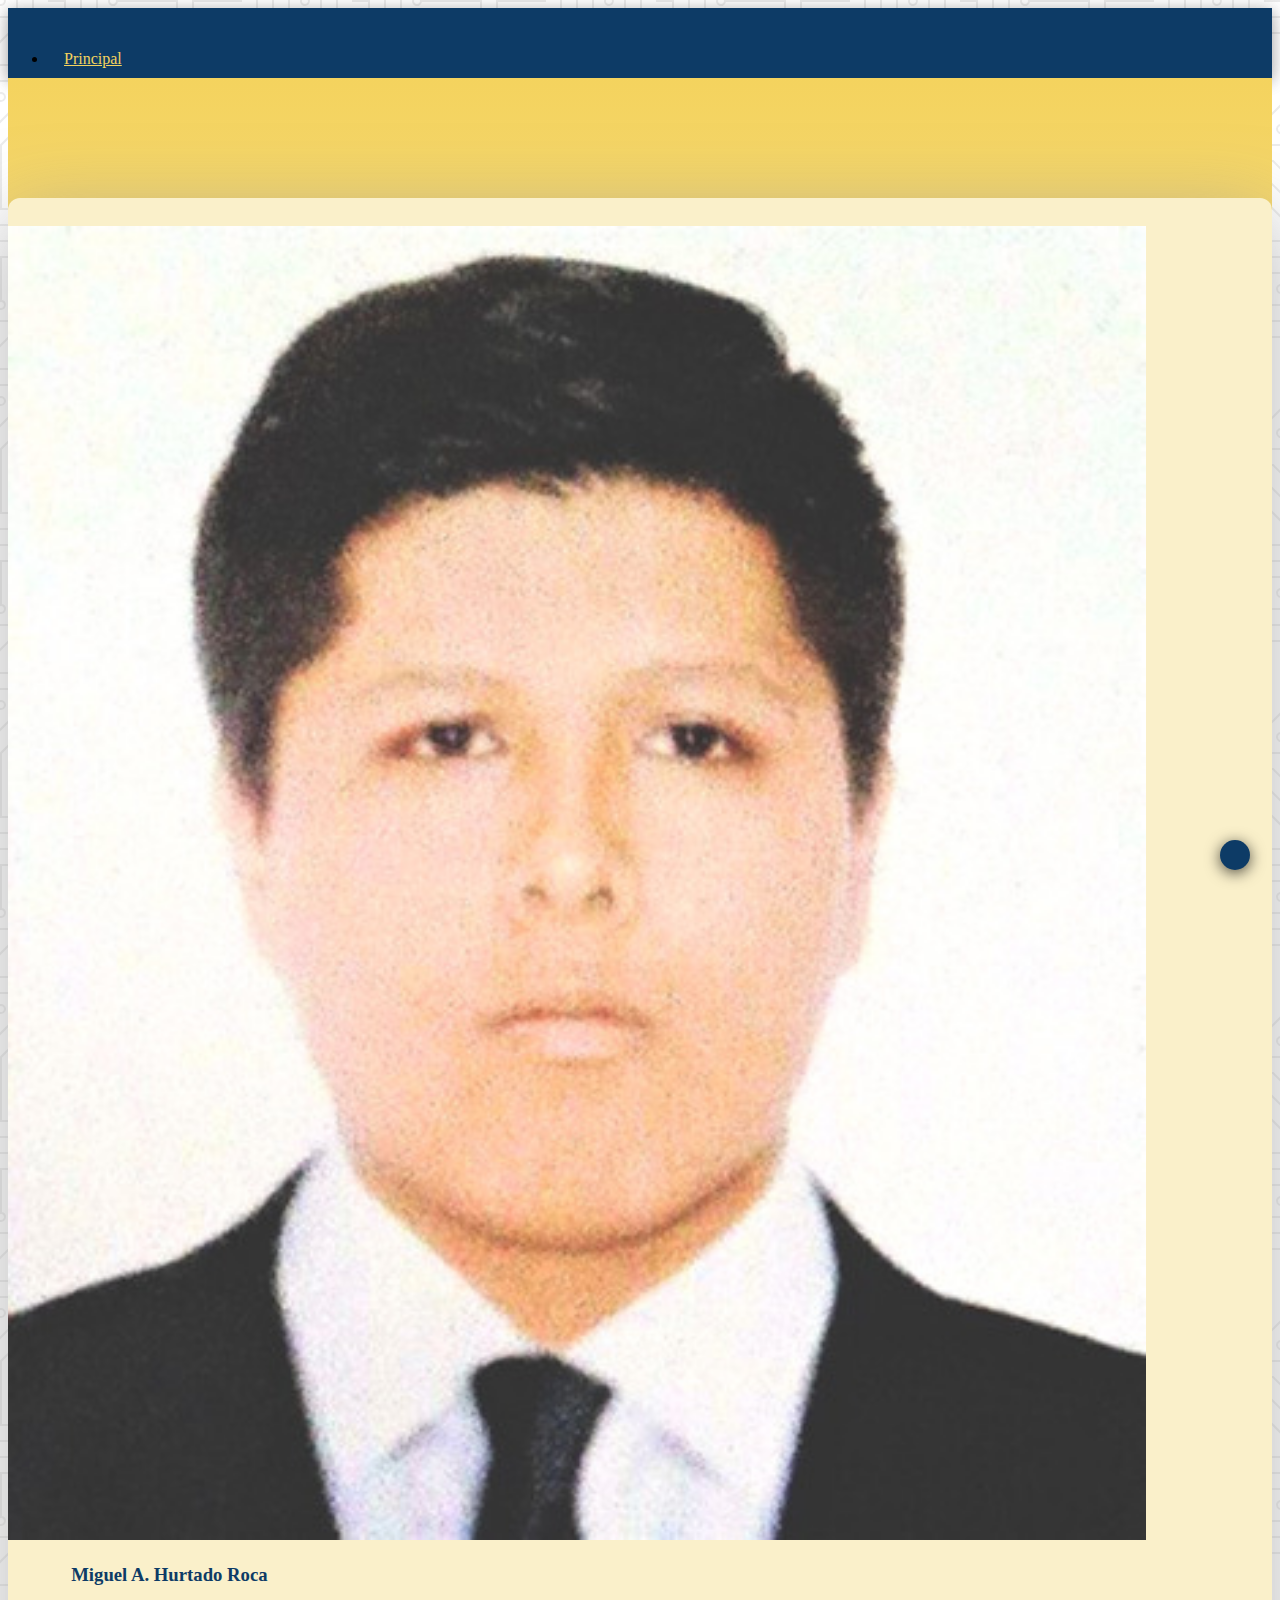
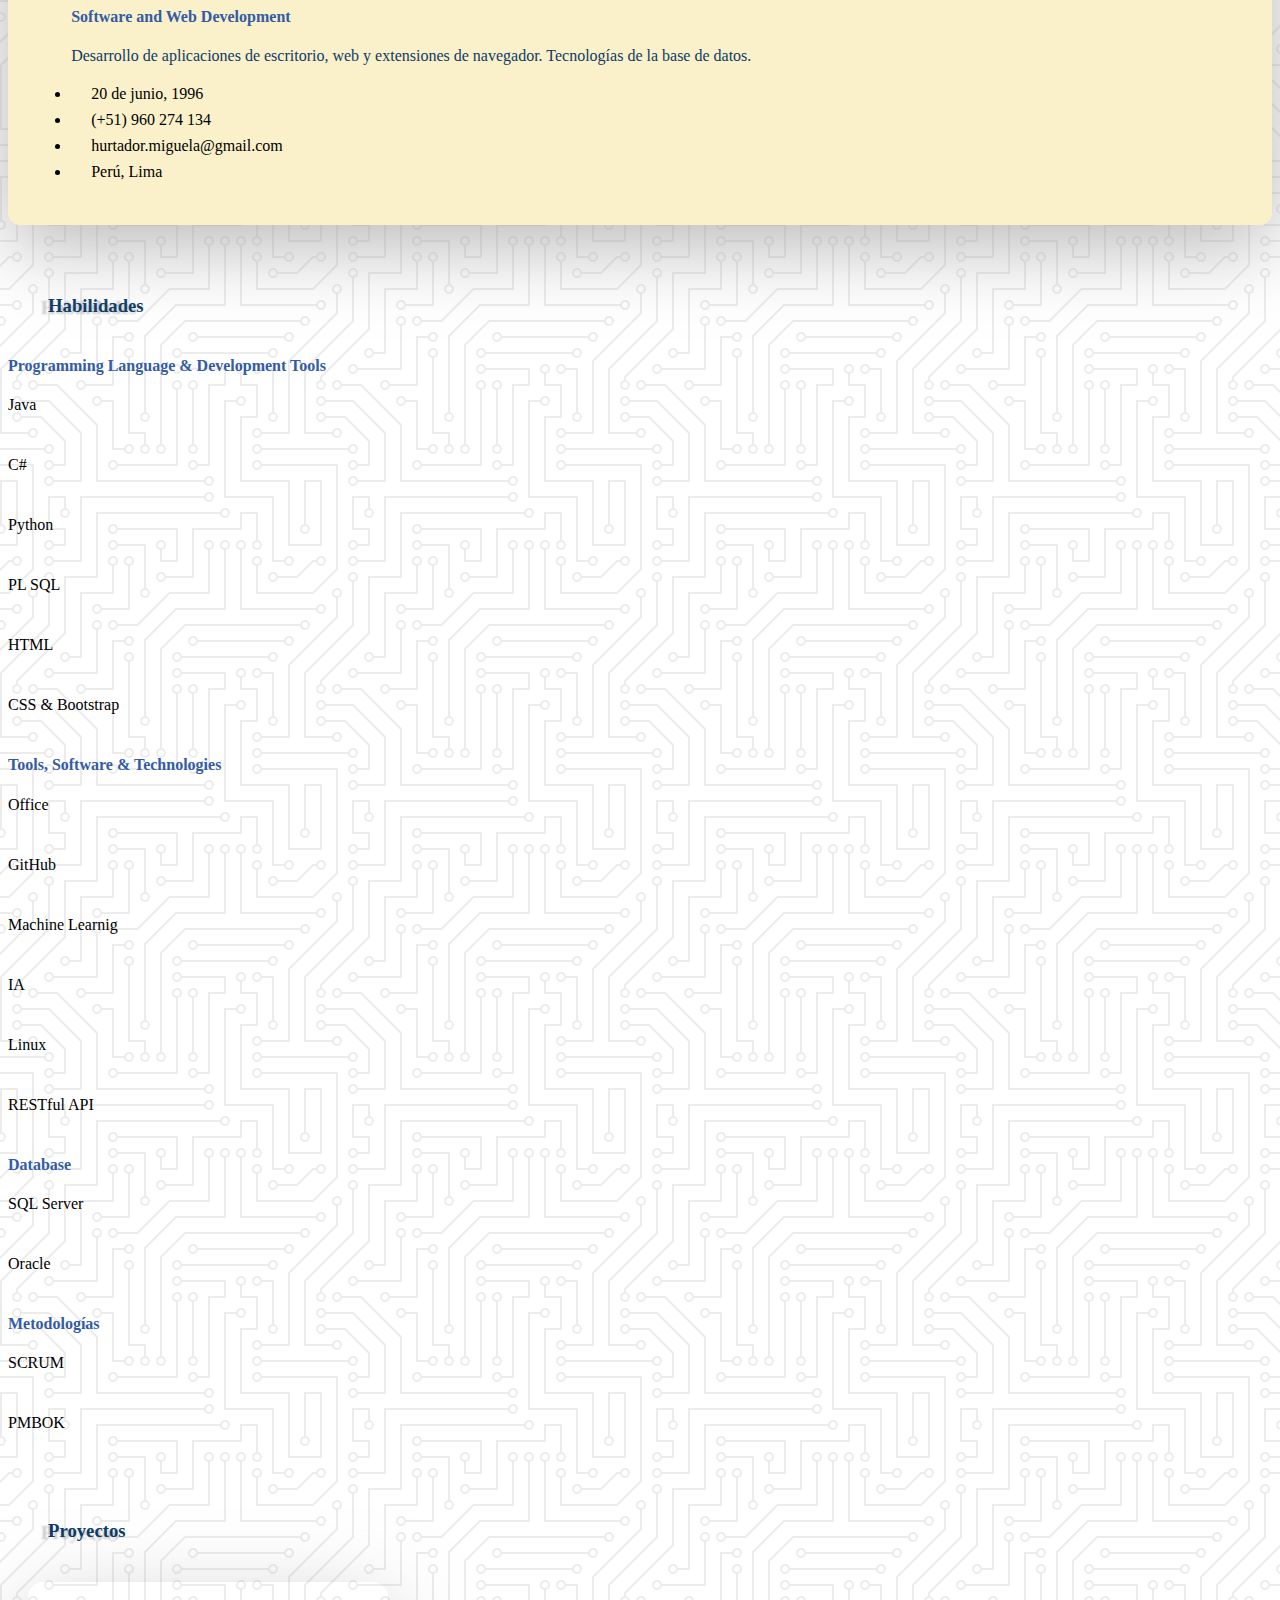
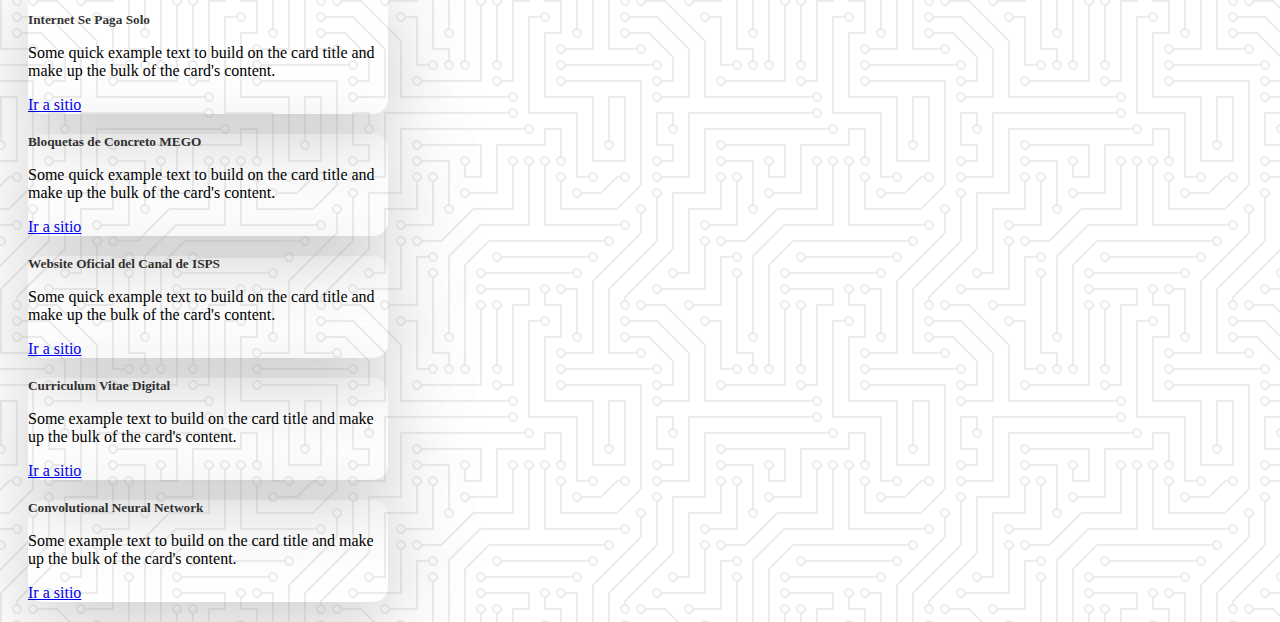
<file: index.html>
<!DOCTYPE html>
<html lang="en">
<head>
    <!--Required Meta Tags-->
    <meta charset="UTF-8">
    <meta name="viewport" content="width=device-width, initial-scale=1.0, shrink-to-fit=no">
    <title>CV Digital</title>
    <!--Bootstrap CSS-->
    <link rel="stylesheet" href="https://cdn.jsdelivr.net/npm/bootstrap@4.6.0/dist/css/bootstrap.min.css" integrity="sha384-B0vP5xmATw1+K9KRQjQERJvTumQW0nPEzvF6L/Z6nronJ3oUOFUFpCjEUQouq2+l" crossorigin="anonymous">
    <link rel="stylesheet" href="https://pro.fontawesome.com/releases/v5.10.0/css/all.css" integrity="sha384-AYmEC3Yw5cVb3ZcuHtOA93w35dYTsvhLPVnYs9eStHfGJvOvKxVfELGroGkvsg+p" crossorigin="anonymous"/>
    <link rel="stylesheet" href="css/custom.css">
    <link rel="stylesheet" href="css/responsive.css">
    <!-- Script NavBar Dropdown -->
    <script src="js/script.js" defer></script>
    
</head>
<body class="global-content">
    <!-- Header -->
    <header class="header-area fixed-top">
        <div class="main-menu">
            <nav class="navbar">
                <div class="container  d-flex flex-wrap justify-content-around">
                    <span class="logotype">
                        <i class="fas fa-bookmark fa-2x"></i>
                    </span>
                    <ul class="nav ml-auto mr-auto mr-md-0">
                        <li class="nav-item active"><a href="#main-info" class="nav-link">Principal</a></li>
                        <li class="nav-item"><a href="#skills-content" class="nav-link">Habilidades</a></li>
                        <li class="nav-item"><a href="#education" class="nav-link">Education</a></li>
                        <li class="nav-item"><a href="#portfolio-content" class="nav-link">Proyectos</a></li>
                        <!--<li class="nav-item submenu dropdown">
                            <a href="#" class="nav-link dropdown-toggle" data-toggle="dropdown" role="button" aria-haspopup="true" aria-expanded="false">Proyectos</a>
                            <ul class="dropdown-menu">
                                <li class="nav-item"><a href="#portfolio-content" class="nav-link">Destacados</a></li>
                                <li class="nav-item"><a href="https://github.com/migu3l4ngel" target="_blank" class="nav-link">GitHub</a></li>
                            </ul>
                        </li>-->
                    </ul>
                    <span class="btn-menu">
                        <i class="fas fa-bookmark fa-2x"></i>
                    </span>
                    <span class="btn-exit">
                        <i class="fas fa-times fa-2x"></i>
                    </span>
                    <!-- <|span class="download">
                        <a href="CV.pdf" class="fas fa-file-download fa-2x" download="CV" title="download_cv"></a>
                    </|span> -->
                </div>
            </nav>
        </div>
    </header>
    <!-- ./Header -->
    
    <!--Main info -->
    <section class="main-info bg-grad" id="main-info">
        <div class="container">
            <div class="row">
                <div class="col-12 col-md-5 col-xl-6 img-col d-flex align-items-center">
                    <div class="img-container d-flex justify-content-center">
                        <img src="img/foto.jpg" alt="">
                    </div>
                </div>
                <div class="col-12 col-md-7 col-xl-6 txt-col">
                    <div class="text-container">
                        <h3 class="sect-title text-uppercase">Miguel A. Hurtado Roca</h3>
                        <h4 class="text-appercase">Software and Web Development</h4>
                        <p>Desarrollo de aplicaciones de escritorio, web y extensiones de navegador. Tecnologías de la base de datos.</p>
                        <ul class="list-unstyled basic-info">
                            <li><i class="fas fa-calendar-alt"></i> 20 de junio, 1996</li>
                            <li><i class="fas fa-phone"></i> (+51) 960 274 134 </li>
                            <li><i class="fas fa-at"></i> hurtador.miguela@gmail.com </li>
                            <li><i class="fas fa-map-marker-alt"></i> Perú, Lima </li>
                        </ul class="list-inline social-nw">
                        <ul class="list-inline-item"><a href="https://www.linkedin.com/in/ma-hurtado-roca/" target="_blank"><i class="fab fa-linkedin fa-3x"></i></a></ul>
                        <ul class="list-inline-item"><a href="https://twitter.com/mAngel_393" target="_blank"><i class="fab fa-twitter fa-3x"></i></a></ul>
                        <ul class="list-inline-item"><a href="https://github.com/migu3l4ngel" target="_blank"><i class="fab fa-github fa-3x"></i></a></ul>
                    </div>
                </div>
            </div>
        </div>
        <div class="floating-box">
            <a href="CV.pdf" class="fas fa-file-download fa-2x" download="CV" title="download_cv"></a>
        </div>
    </section>
    <!-- ./Main info -->

    <!--Skills -->   
    <section class="sect-skills" id="skills-content">
        <div class="container">
            <div class="head-content d-flex align-items-baseline">
                <h3 class="sect-title">Habilidades</h3>
            </div>
            <div class="row">
                <div class="skills-col col-12 col-md-6">
                    <h4 class="sect-subtitle">Programming Language & Development Tools</h4>
                    <div class="skill-item">
                        <p class="text">Java</p>
                        <div class="progress">
                            <div class="progress-bar progress-bar-striped progress-bar-animated" title="50%" role="progressbar" aria-valuenow="50" aria-valuemin="0" aria-valuemax="100" style="width: 50%"></div>
                        </div>                          
                    </div>
                    <div class="skill-item">
                        <p class="text">C#</p>
                        <div class="progress">
                            <div class="progress-bar progress-bar-striped progress-bar-animated" title="25%" role="progressbar" aria-valuenow="25" aria-valuemin="0" aria-valuemax="100" style="width: 25%"></div>
                        </div>
                    </div>
                    <div class="skill-item">
                        <p class="text">Python</p>
                        <div class="progress">
                            <div class="progress-bar progress-bar-striped progress-bar-animated" title="45%" role="progressbar" aria-valuenow="45" aria-valuemin="0" aria-valuemax="100" style="width: 45%"></div>
                        </div>
                    </div>
                    <div class="skill-item">
                        <p class="text">PL SQL</p>
                        <div class="progress">
                            <div class="progress-bar progress-bar-striped progress-bar-animated" title="50%" role="progressbar" aria-valuenow="50" aria-valuemin="0" aria-valuemax="100" style="width: 50%"></div>
                        </div>
                    </div>
                    <div class="skill-item">
                        <p class="text">HTML</p>
                        <div class="progress">
                            <div class="progress-bar progress-bar-striped progress-bar-animated" title="70%" role="progressbar" aria-valuenow="70" aria-valuemin="0" aria-valuemax="100" style="width: 70%"></div>
                        </div>
                    </div>
                    <div class="skill-item">
                        <p class="text">CSS & Bootstrap</p>
                        <div class="progress">
                            <div class="progress-bar progress-bar-striped progress-bar-animated" title="50%" role="progressbar" aria-valuenow="50" aria-valuemin="0" aria-valuemax="100" style="width: 50%"></div>
                        </div>
                    </div>
                </div>
                <div class="skills-col col-12 col-md-6">
                    <h4 class="sect-subtitle">Tools, Software & Technologies</h4>
                    <div class="skill-item">
                        <p class="text">Office</p>
                        <div class="progress">
                            <div class="progress-bar progress-bar-striped progress-bar-animated" title="90%" role="progressbar" aria-valuenow="90" aria-valuemin="0" aria-valuemax="100" style="width: 90%"></div>
                        </div>
                    </div>
                    <div class="skill-item">
                        <p class="text">GitHub</p>
                        <div class="progress">
                            <div class="progress-bar progress-bar-striped progress-bar-animated" title="60%" role="progressbar" aria-valuenow="60" aria-valuemin="0" aria-valuemax="100" style="width: 60%"></div>
                        </div>
                    </div>
                    <div class="skill-item">
                        <p class="text">Machine Learnig</p>
                        <div class="progress">
                            <div class="progress-bar progress-bar-striped progress-bar-animated" title="40%" role="progressbar" aria-valuenow="40" aria-valuemin="0" aria-valuemax="100" style="width: 40%"></div>
                        </div>
                    </div>
                    <div class="skill-item">
                        <p class="text">IA</p>
                        <div class="progress">
                            <div class="progress-bar progress-bar-striped progress-bar-animated" title="30%" role="progressbar" aria-valuenow="30" aria-valuemin="0" aria-valuemax="100" style="width: 30%"></div>
                        </div>
                    </div>
                    <div class="skill-item">
                        <p class="text">Linux</p>
                        <div class="progress">
                            <div class="progress-bar progress-bar-striped progress-bar-animated" title="40%" role="progressbar" aria-valuenow="40" aria-valuemin="0" aria-valuemax="100" style="width: 40%"></div>
                        </div>
                    </div>
                    <div class="skill-item">
                        <p class="text">RESTful API</p>
                        <div class="progress">
                            <div class="progress-bar progress-bar-striped progress-bar-animated" title="30%" role="progressbar" aria-valuenow="30" aria-valuemin="0" aria-valuemax="100" style="width: 30%"></div>
                        </div>
                    </div>
                </div>
                <div class="skill-col col-12 col-md-6">
                    <h4 class="sect-subtitle">Database</h4>
                    <div class="skill-item">
                        <p class="text">SQL Server</p>
                        <div class="progress">
                            <div class="progress-bar progress-bar-striped progress-bar-animated" title="40%" role="progressbar" aria-valuenow="40" aria-valuemin="0" aria-valuemax="100" style="width: 40%"></div>
                        </div>
                    </div>
                    <div class="skill-item">
                        <p class="text">Oracle</p>
                        <div class="progress">
                            <div class="progress-bar progress-bar-striped progress-bar-animated" title="60%" role="progressbar" aria-valuenow="60" aria-valuemin="0" aria-valuemax="100" style="width: 60%"></div>
                        </div>
                    </div>
                </div>
                <div class="skill-col col-12 col-md-6">
                    <h4 class="sect-subtitle">Metodologías</h4>
                    <div class="skill-item">
                        <p class="text">SCRUM</p>
                        <div class="progress">
                            <div class="progress-bar progress-bar-striped progress-bar-animated" title="80%" role="progressbar" aria-valuenow="80" aria-valuemin="0" aria-valuemax="100" style="width: 80%"></div>
                        </div>
                    </div>
                    <div class="skill-item">
                        <p class="text">PMBOK</p>
                        <div class="progress">
                            <div class="progress-bar progress-bar-striped progress-bar-animated" title="80%" role="progressbar" aria-valuenow="80" aria-valuemin="0" aria-valuemax="100" style="width: 80%"></div>
                        </div>
                    </div>
                </div>
            </div>
        </div>
    </section>
    <!-- ./Skills -->

    <!-- Portfolio -->
    <section class="sect-porfolio" id="portfolio-content">
        <div class="container">
            <div class="head-content d-flex align-items-baseline">
                <h3 class="sect-title">Proyectos</h3>
            </div>
        </div>
        <div class="container-fluid">
            <div class="card-container d-flex flex-wrap justify-content-around align-items-center">
                <div class="card">
                    <div class="card-body">
                        <div class="border-bottom"><i class="fas fa-blog fa-2x"></i></div>
                        <h5 class="card-title">Internet Se Paga Solo</h5>
                        <p class="card-text">Some quick example text to build on the card title and make up the bulk of the card's content.
                        </p>
                        <a href="https://github.com/migu3l4ngel/prueba" target="_blank" class="btn btn-primary">Ir a sitio</a>
                    </div>
                </div>
                <div class="card">
                    <div class="card-body">
                        <div class="border-bottom"><i class="far fa-window-alt fa-2x"></i></div>
                        <h5 class="card-title">Bloquetas de Concreto MEGO</h5>
                        <p class="card-text">Some quick example text to build on the card title and make up the bulk of the card's content.
                        </p>
                        <a href="https://github.com/migu3l4ngel/bloquetasmego" target="_blank" class="btn btn-primary">Ir a sitio</a>
                    </div>
                </div>
                <div class="card">
                    <div class="card-body">
                        <div class="border-bottom"><i class="far fa-window-alt fa-2x"></i></div>
                        <h5 class="card-title">Website Oficial del Canal de ISPS</h5>
                        <p class="card-text">Some quick example text to build on the card title and make up the bulk of the card's content.
                        </p>
                        <a href="https://github.com/migu3l4ngel/ISPS-Project" target="_blank" class="btn btn-primary">Ir a sitio</a>
                    </div>
                </div>
                <div class="card">
                    <div class="card-body">
                        <div class="border-bottom"><i class="far fa-file-user fa-2x"></i></div>
                        <h5 class="card-title">Curriculum Vitae Digital</h5>
                        <p class="card-text">Some example text to build on the card title and make up the bulk of the card's content.
                        </p>
                        <a href="https://github.com/migu3l4ngel/CV_MAHR" target="_blank" class="btn btn-primary">Ir a sitio</a>
                    </div>
                </div>
                <div class="card">
                    <div class="card-body">
                        <div class="border-bottom"><i class="fab fa-python fa-2x"></i></div>
                        <h5 class="card-title">Convolutional Neural Network</h5>
                        <p class="card-text">Some example text to build on the card title and make up the bulk of the card's content.
                        </p>
                        <a href="https://github.com/migu3l4ngel/project_cnn_luckyIA" target="_blank" class="btn btn-primary">Ir a sitio</a>
                    </div>
                </div>
            </div>
        </div>
    </section>
    <!-- ./Portfolio -->

    <!-- JS only -->
    <script src="https://code.jquery.com/jquery-3.5.1.slim.min.js" integrity="sha384-DfXdz2htPH0lsSSs5nCTpuj/zy4C+OGpamoFVy38MVBnE+IbbVYUew+OrCXaRkfj" crossorigin="anonymous"></script>
    <script src="https://cdn.jsdelivr.net/npm/popper.js@1.16.1/dist/umd/popper.min.js" integrity="sha384-9/reFTGAW83EW2RDu2S0VKaIzap3H66lZH81PoYlFhbGU+6BZp6G7niu735Sk7lN" crossorigin="anonymous"></script>
    <script src="https://cdn.jsdelivr.net/npm/bootstrap@4.6.0/dist/js/bootstrap.min.js" integrity="sha384-+YQ4JLhjyBLPDQt//I+STsc9iw4uQqACwlvpslubQzn4u2UU2UFM80nGisd026JF" crossorigin="anonymous"></script>
    <script src= "https://ajax.googleapis.com/ajax/libs/jquery/1.9.1/jquery.min.js"></script>
    <script src="js/index.js"></script>
</body>
</html>
</file>
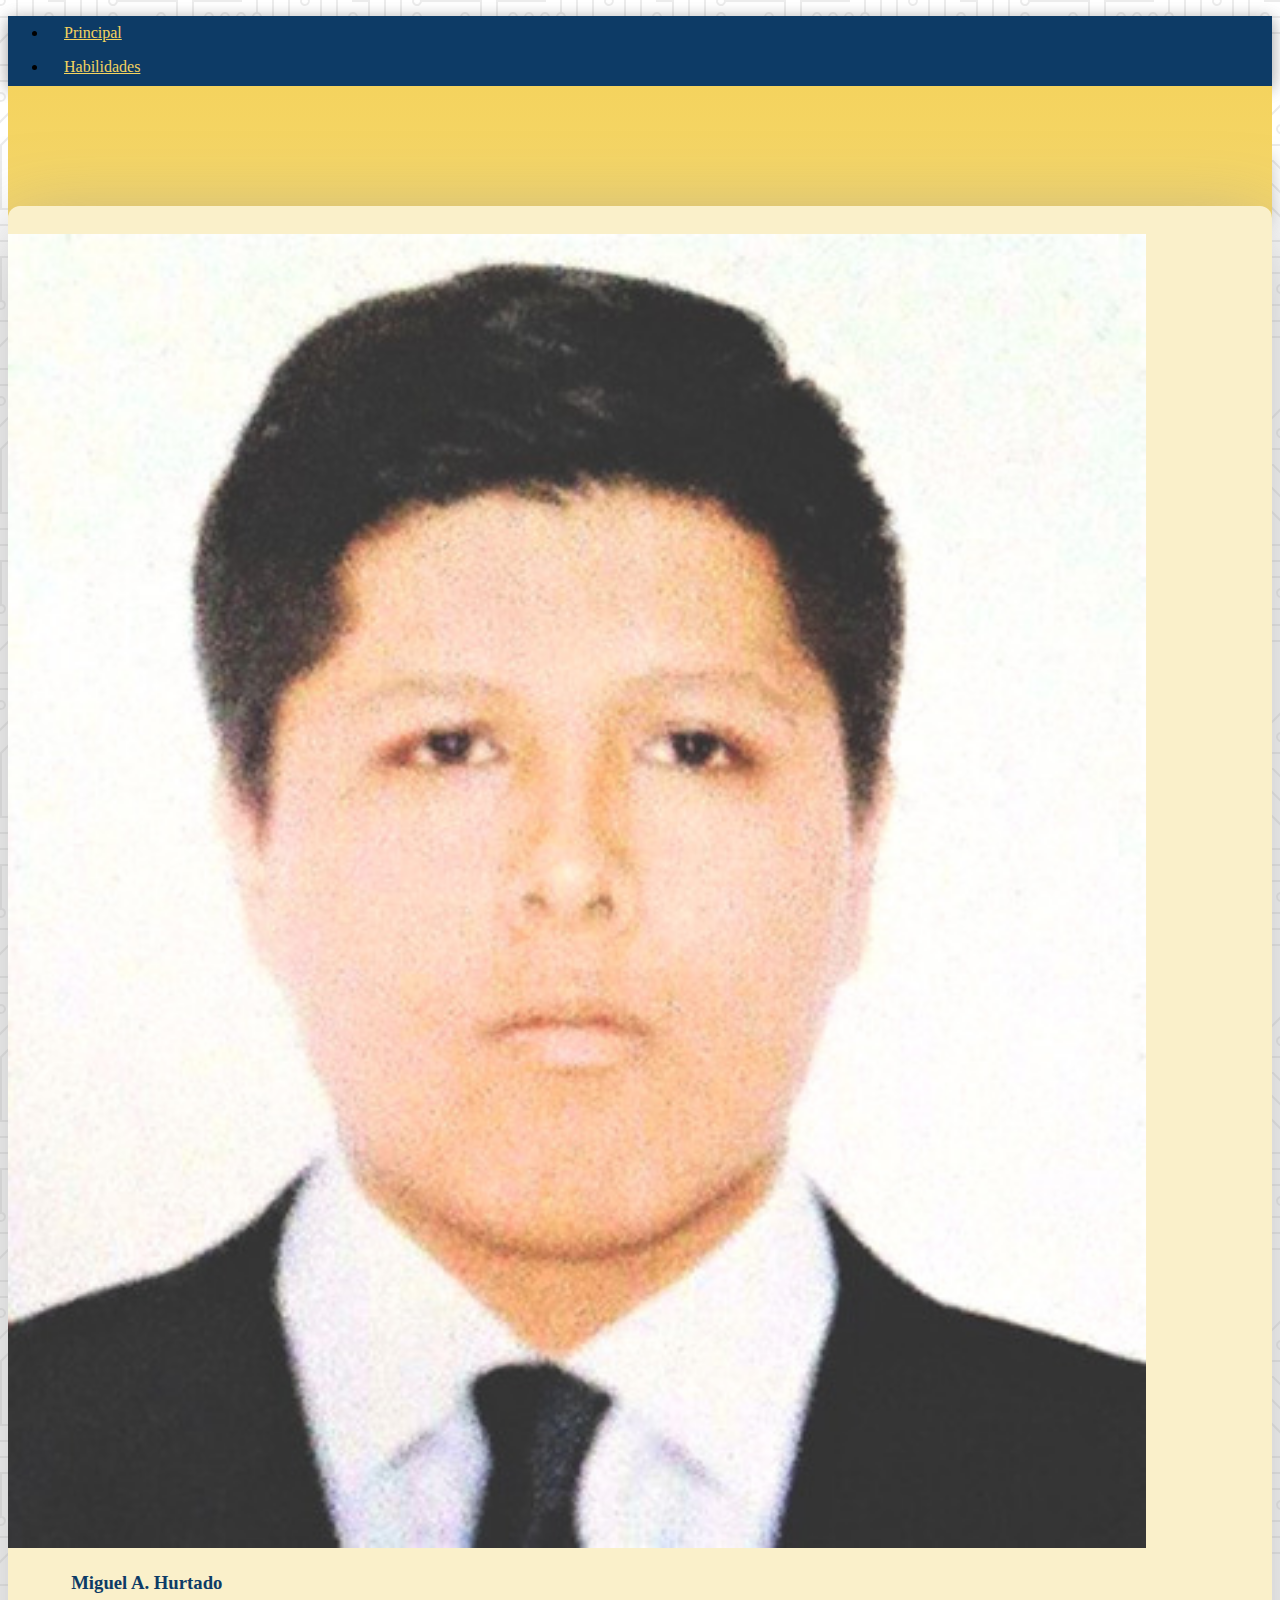
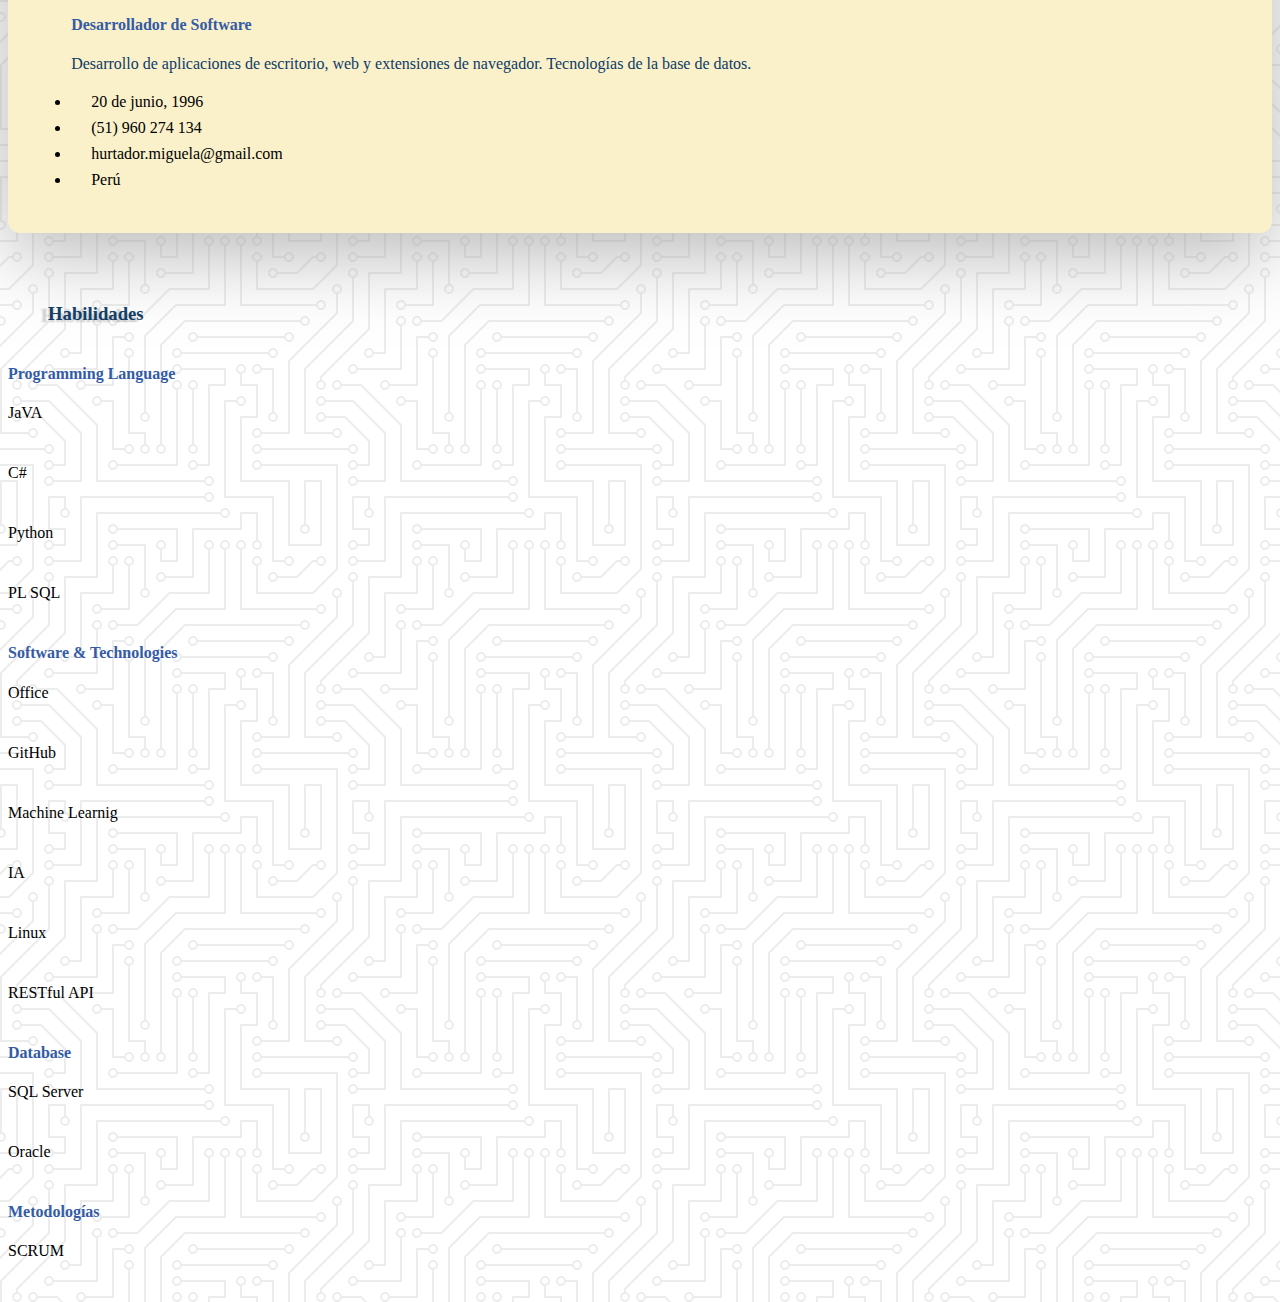
<file: index.html.html>
<!DOCTYPE html>
<html lang="en">
<head>
    <!--Required Meta Tags-->
    <meta charset="UTF-8">
    <meta name="viewport" content="width=device-width, initial-scale=1.0, shrink-to-fit=no">
    <title>Document</title>
    <!--Bootstrap CSS-->
    <link rel="stylesheet" href="https://cdn.jsdelivr.net/npm/bootstrap@4.6.0/dist/css/bootstrap.min.css" integrity="sha384-B0vP5xmATw1+K9KRQjQERJvTumQW0nPEzvF6L/Z6nronJ3oUOFUFpCjEUQouq2+l" crossorigin="anonymous">
    <link rel="stylesheet" href="https://pro.fontawesome.com/releases/v5.10.0/css/all.css" integrity="sha384-AYmEC3Yw5cVb3ZcuHtOA93w35dYTsvhLPVnYs9eStHfGJvOvKxVfELGroGkvsg+p" crossorigin="anonymous"/>
    <link rel="stylesheet" href="css/custom.css">
    <link rel="stylesheet" href="css/responsive.css">
</head>
<body>
    <!-- Header -->
    <header class="header-area fixed-top">
        <div class="main-menu">
            <nav class="navbar">
                <div class="container">
                    <ul class="nav ml-auto mr-auto mr-md-0">
                        <li class="nav-item active"><a href="#main-info" class="nav-link">Principal</a></li>
                        <li class="nav-item"><a href="#skills" class="nav-link">Habilidades</a></li>
                        <li class="nav-item"><a href="#education" class="nav-link">Education</a></li>
                        <li class="nav-item submenu dropdown">
                            <a href="#" class="nav-link dropdown-toggle" data-toggle="dropdown" role="button" aria-haspopup="true" aria-expanded="false">Proyectos</a>
                            <ul class="dropdown-menu">
                                <li class="nav-item"><a href="#portafolio" class="nav-link">Portafolio</a></li>
                                <li class="nav-item"><a href="https://github.com/migu3l4ngel" target="_blank" class="nav-link">GitHub</a></li>
                            </ul>
                        </li>
                    </ul>
                </div>
            </nav>
        </div>
    </header>
    <!-- ./Header -->
    
    <!--Main info -->
    <section class="main-info bg-grad" id="main-info">
        <div class="container">
            <div class="row">
                <div class="col-12 col-md-5 col-xl-6 img-col d-flex align-items-center">
                    <div class="img-container d-flex justify-content-center">
                        <img src="img/foto.jpg" alt="">
                    </div>
                </div>
                <div class="col-12 col-md-7 col-xl-6 txt-col">
                    <div class="text-container">
                        <h3 class="sect-title text-uppercase">Miguel A. Hurtado</h3>
                        <h4 class="text-appercase">Desarrollador de Software</h4>
                        <p>Desarrollo de aplicaciones de escritorio, web y extensiones de navegador. Tecnologías de la base de datos.</p>
                        <ul class="list-unstyled basic-info">
                            <li><i class="fas fa-calendar-alt"></i> 20 de junio, 1996</li>
                            <li><i class="fas fa-phone"></i> (51) 960 274 134 </li>
                            <li><i class="fas fa-at"></i> hurtador.miguela@gmail.com </li>
                            <li><i class="fas fa-map-marker-alt"></i> Perú </li>
                        </ul class="list-inline social-nw">
                        <ul class="list-inline-item"><a href="https://www.linkedin.com/in/ma-hurtado-roca/" target="_blank"><i class="fab fa-linkedin"></i></a></ul>
                        <ul class="list-inline-item"><a href="https://twitter.com/mAngel_393" target="_blank"><i class="fab fa-twitter-square"></i></a></ul>
                    </div>
                </div>
            </div>
        </div>
    </section>
    <!-- ./Main info -->
    <!--Skills -->   
    <section class="sect-skills" id="skills">
        <div class="container">
            <div class="head-content d-flex align-items-baseline">
                <h3 class="sect-title">Habilidades</h3>
            </div>
            <div class="row" id="skills-content">
                <div class="skills-col col-12 col-md-6">
                    <h4 class="sect-subtitle">Programming Language</h4>
                    <div class="skill-item">
                        <p class="text">JaVA</p>
                        <div class="progress">
                            <div class="progress-bar progress-bar-striped progress-bar-animated" title="50%" role="progressbar" aria-valuenow="50" aria-valuemin="0" aria-valuemax="100" style="width: 50%"></div>
                        </div>                          
                    </div>
                    <div class="skill-item">
                        <p class="text">C#</p>
                        <div class="progress">
                            <div class="progress-bar progress-bar-striped progress-bar-animated" title="25%" role="progressbar" aria-valuenow="25" aria-valuemin="0" aria-valuemax="100" style="width: 25%"></div>
                        </div>
                    </div>
                    <div class="skill-item">
                        <p class="text">Python</p>
                        <div class="progress">
                            <div class="progress-bar progress-bar-striped progress-bar-animated" title="45%" role="progressbar" aria-valuenow="45" aria-valuemin="0" aria-valuemax="100" style="width: 45%"></div>
                        </div>
                    </div>
                    <div class="skill-item">
                        <p class="text">PL SQL</p>
                        <div class="progress">
                            <div class="progress-bar progress-bar-striped progress-bar-animated" title="40%" role="progressbar" aria-valuenow="40" aria-valuemin="0" aria-valuemax="100" style="width: 40%"></div>
                        </div>
                    </div>
                </div>
                <div class="skills-col col-12 col-md-6">
                    <h4 class="sect-subtitle">Software & Technologies</h4>
                    <div class="skill-item">
                        <p class="text">Office</p>
                        <div class="progress">
                            <div class="progress-bar progress-bar-striped progress-bar-animated" title="40%" role="progressbar" aria-valuenow="40" aria-valuemin="0" aria-valuemax="100" style="width: 40%"></div>
                        </div>
                    </div>
                    <div class="skill-item">
                        <p class="text">GitHub</p>
                        <div class="progress">
                            <div class="progress-bar progress-bar-striped progress-bar-animated" title="40%" role="progressbar" aria-valuenow="40" aria-valuemin="0" aria-valuemax="100" style="width: 40%"></div>
                        </div>
                    </div>
                    <div class="skill-item">
                        <p class="text">Machine Learnig</p>
                        <div class="progress">
                            <div class="progress-bar progress-bar-striped progress-bar-animated" title="40%" role="progressbar" aria-valuenow="40" aria-valuemin="0" aria-valuemax="100" style="width: 40%"></div>
                        </div>
                    </div>
                    <div class="skill-item">
                        <p class="text">IA</p>
                        <div class="progress">
                            <div class="progress-bar progress-bar-striped progress-bar-animated" title="40%" role="progressbar" aria-valuenow="40" aria-valuemin="0" aria-valuemax="100" style="width: 40%"></div>
                        </div>
                    </div>
                    <div class="skill-item">
                        <p class="text">Linux</p>
                        <div class="progress">
                            <div class="progress-bar progress-bar-striped progress-bar-animated" title="40%" role="progressbar" aria-valuenow="40" aria-valuemin="0" aria-valuemax="100" style="width: 40%"></div>
                        </div>
                    </div>
                    <div class="skill-item">
                        <p class="text">RESTful API</p>
                        <div class="progress">
                            <div class="progress-bar progress-bar-striped progress-bar-animated" title="40%" role="progressbar" aria-valuenow="40" aria-valuemin="0" aria-valuemax="100" style="width: 40%"></div>
                        </div>
                    </div>
                </div>
                <div class="skill-col col-12 col-md-6">
                    <h4 class="sect-subtitle">Database</h4>
                    <div class="skill-item">
                        <p class="text">SQL Server</p>
                        <div class="progress">
                            <div class="progress-bar progress-bar-striped progress-bar-animated" title="40%" role="progressbar" aria-valuenow="40" aria-valuemin="0" aria-valuemax="100" style="width: 40%"></div>
                        </div>
                    </div>
                    <div class="skill-item">
                        <p class="text">Oracle</p>
                        <div class="progress">
                            <div class="progress-bar progress-bar-striped progress-bar-animated" title="40%" role="progressbar" aria-valuenow="40" aria-valuemin="0" aria-valuemax="100" style="width: 40%"></div>
                        </div>
                    </div>
                </div>
                <div class="skill-col col-12 col-md-6">
                    <h4 class="sect-subtitle">Metodologías</h4>
                    <div class="skill-item">
                        <p class="text">SCRUM</p>
                        <div class="progress">
                            <div class="progress-bar progress-bar-striped progress-bar-animated" title="40%" role="progressbar" aria-valuenow="40" aria-valuemin="0" aria-valuemax="100" style="width: 40%"></div>
                        </div>
                    </div>
                </div>
            </div>
        </div>
    </section>
    <!-- ./Skills -->
    <!-- JS only -->
    <script src="https://code.jquery.com/jquery-3.5.1.slim.min.js" integrity="sha384-DfXdz2htPH0lsSSs5nCTpuj/zy4C+OGpamoFVy38MVBnE+IbbVYUew+OrCXaRkfj" crossorigin="anonymous"></script>
    <script src="https://cdn.jsdelivr.net/npm/popper.js@1.16.1/dist/umd/popper.min.js" integrity="sha384-9/reFTGAW83EW2RDu2S0VKaIzap3H66lZH81PoYlFhbGU+6BZp6G7niu735Sk7lN" crossorigin="anonymous"></script>
    <script src="https://cdn.jsdelivr.net/npm/bootstrap@4.6.0/dist/js/bootstrap.min.js" integrity="sha384-+YQ4JLhjyBLPDQt//I+STsc9iw4uQqACwlvpslubQzn4u2UU2UFM80nGisd026JF" crossorigin="anonymous"></script>
</body>
</html>
</file>
<file: css/custom.css>
/*
*******************************************
***                COLORS               ***
*******************************************
*/
:root {
--indigo-dye:#0D3B66;
--lemon-maringue: #FAF0CA;
--naramari-crayola: #F4D35E;
--sandy-brown: #EE964B;
--orange-soda: #F95738;
}
html { 
    scroll-behavior: smooth;
}
body {
    background-color: #ffffff;
    background-image: url("data:image/svg+xml,%3Csvg xmlns='http://www.w3.org/2000/svg' viewBox='0 0 304 304' width='304' height='304'%3E%3Cpath fill='%23c4c4c4' fill-opacity='0.33' d='M44.1 224a5 5 0 1 1 0 2H0v-2h44.1zm160 48a5 5 0 1 1 0 2H82v-2h122.1zm57.8-46a5 5 0 1 1 0-2H304v2h-42.1zm0 16a5 5 0 1 1 0-2H304v2h-42.1zm6.2-114a5 5 0 1 1 0 2h-86.2a5 5 0 1 1 0-2h86.2zm-256-48a5 5 0 1 1 0 2H0v-2h12.1zm185.8 34a5 5 0 1 1 0-2h86.2a5 5 0 1 1 0 2h-86.2zM258 12.1a5 5 0 1 1-2 0V0h2v12.1zm-64 208a5 5 0 1 1-2 0v-54.2a5 5 0 1 1 2 0v54.2zm48-198.2V80h62v2h-64V21.9a5 5 0 1 1 2 0zm16 16V64h46v2h-48V37.9a5 5 0 1 1 2 0zm-128 96V208h16v12.1a5 5 0 1 1-2 0V210h-16v-76.1a5 5 0 1 1 2 0zm-5.9-21.9a5 5 0 1 1 0 2H114v48H85.9a5 5 0 1 1 0-2H112v-48h12.1zm-6.2 130a5 5 0 1 1 0-2H176v-74.1a5 5 0 1 1 2 0V242h-60.1zm-16-64a5 5 0 1 1 0-2H114v48h10.1a5 5 0 1 1 0 2H112v-48h-10.1zM66 284.1a5 5 0 1 1-2 0V274H50v30h-2v-32h18v12.1zM236.1 176a5 5 0 1 1 0 2H226v94h48v32h-2v-30h-48v-98h12.1zm25.8-30a5 5 0 1 1 0-2H274v44.1a5 5 0 1 1-2 0V146h-10.1zm-64 96a5 5 0 1 1 0-2H208v-80h16v-14h-42.1a5 5 0 1 1 0-2H226v18h-16v80h-12.1zm86.2-210a5 5 0 1 1 0 2H272V0h2v32h10.1zM98 101.9V146H53.9a5 5 0 1 1 0-2H96v-42.1a5 5 0 1 1 2 0zM53.9 34a5 5 0 1 1 0-2H80V0h2v34H53.9zm60.1 3.9V66H82v64H69.9a5 5 0 1 1 0-2H80V64h32V37.9a5 5 0 1 1 2 0zM101.9 82a5 5 0 1 1 0-2H128V37.9a5 5 0 1 1 2 0V82h-28.1zm16-64a5 5 0 1 1 0-2H146v44.1a5 5 0 1 1-2 0V18h-26.1zm102.2 270a5 5 0 1 1 0 2H98v14h-2v-16h124.1zM242 149.9V160h16v34h-16v62h48v48h-2v-46h-48v-66h16v-30h-16v-12.1a5 5 0 1 1 2 0zM53.9 18a5 5 0 1 1 0-2H64V2H48V0h18v18H53.9zm112 32a5 5 0 1 1 0-2H192V0h50v2h-48v48h-28.1zm-48-48a5 5 0 0 1-9.8-2h2.07a3 3 0 1 0 5.66 0H178v34h-18V21.9a5 5 0 1 1 2 0V32h14V2h-58.1zm0 96a5 5 0 1 1 0-2H137l32-32h39V21.9a5 5 0 1 1 2 0V66h-40.17l-32 32H117.9zm28.1 90.1a5 5 0 1 1-2 0v-76.51L175.59 80H224V21.9a5 5 0 1 1 2 0V82h-49.59L146 112.41v75.69zm16 32a5 5 0 1 1-2 0v-99.51L184.59 96H300.1a5 5 0 0 1 3.9-3.9v2.07a3 3 0 0 0 0 5.66v2.07a5 5 0 0 1-3.9-3.9H185.41L162 121.41v98.69zm-144-64a5 5 0 1 1-2 0v-3.51l48-48V48h32V0h2v50H66v55.41l-48 48v2.69zM50 53.9v43.51l-48 48V208h26.1a5 5 0 1 1 0 2H0v-65.41l48-48V53.9a5 5 0 1 1 2 0zm-16 16V89.41l-34 34v-2.82l32-32V69.9a5 5 0 1 1 2 0zM12.1 32a5 5 0 1 1 0 2H9.41L0 43.41V40.6L8.59 32h3.51zm265.8 18a5 5 0 1 1 0-2h18.69l7.41-7.41v2.82L297.41 50H277.9zm-16 160a5 5 0 1 1 0-2H288v-71.41l16-16v2.82l-14 14V210h-28.1zm-208 32a5 5 0 1 1 0-2H64v-22.59L40.59 194H21.9a5 5 0 1 1 0-2H41.41L66 216.59V242H53.9zm150.2 14a5 5 0 1 1 0 2H96v-56.6L56.6 162H37.9a5 5 0 1 1 0-2h19.5L98 200.6V256h106.1zm-150.2 2a5 5 0 1 1 0-2H80v-46.59L48.59 178H21.9a5 5 0 1 1 0-2H49.41L82 208.59V258H53.9zM34 39.8v1.61L9.41 66H0v-2h8.59L32 40.59V0h2v39.8zM2 300.1a5 5 0 0 1 3.9 3.9H3.83A3 3 0 0 0 0 302.17V256h18v48h-2v-46H2v42.1zM34 241v63h-2v-62H0v-2h34v1zM17 18H0v-2h16V0h2v18h-1zm273-2h14v2h-16V0h2v16zm-32 273v15h-2v-14h-14v14h-2v-16h18v1zM0 92.1A5.02 5.02 0 0 1 6 97a5 5 0 0 1-6 4.9v-2.07a3 3 0 1 0 0-5.66V92.1zM80 272h2v32h-2v-32zm37.9 32h-2.07a3 3 0 0 0-5.66 0h-2.07a5 5 0 0 1 9.8 0zM5.9 0A5.02 5.02 0 0 1 0 5.9V3.83A3 3 0 0 0 3.83 0H5.9zm294.2 0h2.07A3 3 0 0 0 304 3.83V5.9a5 5 0 0 1-3.9-5.9zm3.9 300.1v2.07a3 3 0 0 0-1.83 1.83h-2.07a5 5 0 0 1 3.9-3.9zM97 100a3 3 0 1 0 0-6 3 3 0 0 0 0 6zm0-16a3 3 0 1 0 0-6 3 3 0 0 0 0 6zm16 16a3 3 0 1 0 0-6 3 3 0 0 0 0 6zm16 16a3 3 0 1 0 0-6 3 3 0 0 0 0 6zm0 16a3 3 0 1 0 0-6 3 3 0 0 0 0 6zm-48 32a3 3 0 1 0 0-6 3 3 0 0 0 0 6zm16 16a3 3 0 1 0 0-6 3 3 0 0 0 0 6zm32 48a3 3 0 1 0 0-6 3 3 0 0 0 0 6zm-16 16a3 3 0 1 0 0-6 3 3 0 0 0 0 6zm32-16a3 3 0 1 0 0-6 3 3 0 0 0 0 6zm0-32a3 3 0 1 0 0-6 3 3 0 0 0 0 6zm16 32a3 3 0 1 0 0-6 3 3 0 0 0 0 6zm32 16a3 3 0 1 0 0-6 3 3 0 0 0 0 6zm0-16a3 3 0 1 0 0-6 3 3 0 0 0 0 6zm-16-64a3 3 0 1 0 0-6 3 3 0 0 0 0 6zm16 0a3 3 0 1 0 0-6 3 3 0 0 0 0 6zm16 96a3 3 0 1 0 0-6 3 3 0 0 0 0 6zm0 16a3 3 0 1 0 0-6 3 3 0 0 0 0 6zm16 16a3 3 0 1 0 0-6 3 3 0 0 0 0 6zm16-144a3 3 0 1 0 0-6 3 3 0 0 0 0 6zm0 32a3 3 0 1 0 0-6 3 3 0 0 0 0 6zm16-32a3 3 0 1 0 0-6 3 3 0 0 0 0 6zm16-16a3 3 0 1 0 0-6 3 3 0 0 0 0 6zm-96 0a3 3 0 1 0 0-6 3 3 0 0 0 0 6zm0 16a3 3 0 1 0 0-6 3 3 0 0 0 0 6zm16-32a3 3 0 1 0 0-6 3 3 0 0 0 0 6zm96 0a3 3 0 1 0 0-6 3 3 0 0 0 0 6zm-16-64a3 3 0 1 0 0-6 3 3 0 0 0 0 6zm16-16a3 3 0 1 0 0-6 3 3 0 0 0 0 6zm-32 0a3 3 0 1 0 0-6 3 3 0 0 0 0 6zm0-16a3 3 0 1 0 0-6 3 3 0 0 0 0 6zm-16 0a3 3 0 1 0 0-6 3 3 0 0 0 0 6zm-16 0a3 3 0 1 0 0-6 3 3 0 0 0 0 6zm-16 0a3 3 0 1 0 0-6 3 3 0 0 0 0 6zM49 36a3 3 0 1 0 0-6 3 3 0 0 0 0 6zm-32 0a3 3 0 1 0 0-6 3 3 0 0 0 0 6zm32 16a3 3 0 1 0 0-6 3 3 0 0 0 0 6zM33 68a3 3 0 1 0 0-6 3 3 0 0 0 0 6zm16-48a3 3 0 1 0 0-6 3 3 0 0 0 0 6zm0 240a3 3 0 1 0 0-6 3 3 0 0 0 0 6zm16 32a3 3 0 1 0 0-6 3 3 0 0 0 0 6zm-16-64a3 3 0 1 0 0-6 3 3 0 0 0 0 6zm0 16a3 3 0 1 0 0-6 3 3 0 0 0 0 6zm-16-32a3 3 0 1 0 0-6 3 3 0 0 0 0 6zm80-176a3 3 0 1 0 0-6 3 3 0 0 0 0 6zm16 0a3 3 0 1 0 0-6 3 3 0 0 0 0 6zm-16-16a3 3 0 1 0 0-6 3 3 0 0 0 0 6zm32 48a3 3 0 1 0 0-6 3 3 0 0 0 0 6zm16-16a3 3 0 1 0 0-6 3 3 0 0 0 0 6zm0-32a3 3 0 1 0 0-6 3 3 0 0 0 0 6zm112 176a3 3 0 1 0 0-6 3 3 0 0 0 0 6zm-16 16a3 3 0 1 0 0-6 3 3 0 0 0 0 6zm0 16a3 3 0 1 0 0-6 3 3 0 0 0 0 6zm0 16a3 3 0 1 0 0-6 3 3 0 0 0 0 6zM17 180a3 3 0 1 0 0-6 3 3 0 0 0 0 6zm0 16a3 3 0 1 0 0-6 3 3 0 0 0 0 6zm0-32a3 3 0 1 0 0-6 3 3 0 0 0 0 6zm16 0a3 3 0 1 0 0-6 3 3 0 0 0 0 6zM17 84a3 3 0 1 0 0-6 3 3 0 0 0 0 6zm32 64a3 3 0 1 0 0-6 3 3 0 0 0 0 6zm16-16a3 3 0 1 0 0-6 3 3 0 0 0 0 6z'%3E%3C/path%3E%3C/svg%3E");
}
/*
*******************************************
***               HEADER                ***
*******************************************
*/
.header-area .main-menu,
.header-area, .main-menu .dropdown-menu {
    background: var(--indigo-dye);
    box-shadow: 0px 3px 16px 0px rgba(0, 0, 0, 0.2);
}
.header-area .main-menu .navbar {
    height: 70px;
}
.header-area .main-menu .navbar .nav-link {
    font-size: 14px;
    color: var(--naramari-crayola);
    padding: 8px;
    display: block;
    transition: all 0.4s ease-out;
    margin-right: 1.5rem;
}
.header-area .main-menu .navbar .nav-link:hover {
    background-color: #ffffff;
    font-style: bold;
    color: var(--indigo-dye);
    border-bottom-right-radius: 8px;
    border-top-left-radius: 8px;
    transform: scale(1.1);
    
}
.header-area .main-menu .navbar > i {
    text-align: left;
}
.header-area .main-menu .navbar .fas {
    color: var(--naramari-crayola);
}
.header-area .main-menu .navbar .container .download .fas {
    color: #ffffff;
}
.fas {
    transition: all 400ms ease-out;
    margin-left: 1rem;
}
.fas:hover {
    transform: scale(1.2);
}
/*
*******************************************
***          MAIN-INFO SECTION          ***
*******************************************
*/
.main-info {
    position: relative;
    z-index: 1;
    padding-bottom: 42px;
    margin-bottom: 50px;
    background: linear-gradient(to bottom, var(--naramari-crayola), white);
}
.main-info .container {
    border-radius: 12px;
    position: relative;
    bottom: -100px;
    background: var(--lemon-maringue);
    padding-top: 28px;
    padding-bottom: 28px;
    box-shadow: 0px 20px 80px 0px rgba(153,153,153,0.7);
}
.main-info .container .img-col .img-container > img{
    width: 90%;
    height: 80%;
}
.main-info .container .txt-col .text-container {
    margin: 20px auto 0 auto;
    width: 90%;
}
.main-info .container .txt-col .text-container h4 {
    font-size: 16px;
}
.main-info .container .txt-col .text-container p {
    font-size: 16px;
    color: var(--indigo-dye);
    margin-bottom: 20px;
}
.main-info .container .txt-col .text-container ul.basic-info {
    padding-left: 0px;
}
.main-info .container .txt-col .text-container ul.basic-info >li {
    margin-bottom: 8px;
}
.main-info .container .txt-col .text-container ul.basic-info >li >i {
    margin-right: 4px;
    color: var(--naramari-crayola);
}
.main-info .container .txt-col .text-container ul.social-nw {
    margin-top: 20px;
    padding: 0;
}
.main-info .container .txt-col .text-container ul.social-nw > li {
    margin-right: 20px;
}
.main-info .container .txt-col .text-container ul.social-nw > li i {
    size: 40px;
    color: var(--indigo-dye);
}
ul.list-inline-item a i {
    transition: all 400ms ease-out;
    animation: pulse-down 1.25s ease-in-out infinite;
}
ul.list-inline-item a i:hover {
    transform: scale(1.1);
}
/*
*******************************************
***            SKILLS SECTION           ***
*******************************************
*/
.skill-item {
    margin-bottom: 24px
}
.skill-item .text {
    margin-bottom: 8px;
}
.skill-item .progress .progress-bar {
    height: 10px;
    border-radius: 5px;
    vertical-align: middle;
    align-self: center;
}
.sect-skills .container .head-content .sect-title {
    padding-top: 70px;
    margin: 40px;
    color: var(--indigo-dye);
    font-weight: bolder;
    text-shadow: -7px 2px 2px rgba(0, 0, 0, 0.2);
}
h4, h3 {
    font-family: Georgia, "Times New Roman", Times, serif;
    color: #345ba5;
}
.text-container .sect-title {
    color: var(--indigo-dye);
    font-weight: bolder;
    font-family: Georgia, "Times New Roman", Times, serif;
}
/*
*******************************************
***         PORTFOLIO SECTION           ***
*******************************************
*/
.sect-porfolio .container .head-content .sect-title {
    padding-top: 30px;
    margin: 40px;
    color: var(--indigo-dye);
    font-weight: bolder;
    text-shadow: -7px 2px 2px rgba(0, 0, 0, 0.2);
}
.card-container .card {
    max-width: 360px;
    margin: 20px;
    border-radius: 15px;
    border-style: none;
    box-shadow: 0px 20px 80px 0px rgba(153, 153, 153, 0.5);
}
.card-container .card i {
    color: var(--naramari-crayola);
}
.card-container .card h5 {
    margin-top: 12px;
    margin-bottom: 8px;
    opacity: 0.8;
    font-family: Georgia;
}
.btn:hover {
    color: var(--naramari-crayola);
}
/*
*******************************************
***          BTN MENU DROPDOWN          ***
*******************************************
*/
.btn-menu, .btn-exit {
    cursor: pointer;
    display: none;
}
ul.show {
    top: 65px;
}
/*
*******************************************
***        FLOATING BTN DOWNLOAD        ***
*******************************************
*/
.floating-box > .fas {
    display: block;
    background: var(--indigo-dye);
    padding: 15px;
    bottom: 30px;
    right: 30px;
    color: #fff;
    font-size: 20px;
    justify-content: center;
    border-radius: 50%;
    position: fixed;
    box-shadow: 0 3px 15px rgba(0, 0, 0, 0.7);
}
</file>
<file: css/responsive.css>
/*
*********************************************
*** SMALL(landspace phones, 576px and up) ***
*********************************************
*/
@media (max-width: 952px) {
    .header-area .main-menu .navbar .nav-link:hover {
        border-bottom: 1px solid var(--naramari-crayola);
        border-bottom-right-radius: 50%;
        border-top-left-radius: 0;
        background: rgba(13, 59, 102, 0.8);
        transition: 0.7s;
        color: #ffffff;
    }
    .sect-porfolio .container .head-content .sect-title {
        padding-top: 70px;
        margin: 40px;
    }
    .logotype {
        display: none;
    }
    .navbar {
        height: 65px;
    }
    .btn-menu {
        display: inline-block;
    }
    button .btn {
        display: inline;
    }
    .nav {
        position: fixed;
        width: 100vw;
        height: calc(100% - auto);
        background: rgba(0, 0, 0, 0.7);
        top: -100vh;
        text-align: center;
        transition: all 0.9s;
        flex-direction: column;
    }
    .nav li {
        margin: 0 0 0 0;
        line-height: 30px;
    }
}
@media screen and (max-width: 952px) and (orientation:landscape) {
    .nav li {
        margin: 5px 0 0 0;
    }
    .nav {
        overflow: scroll;
        height: calc(100% - auto);
    }
}
@media (min-width: 576px) {
    .header-area .main-menu .navbar .nav-link
    {
        padding: .5em 1rem;
    }
    .card-container .card {
        max-width: 240px;
    }
}
/*
*************************************
*** MEDIUM(tablets, 760px and up) ***
*************************************
*/
@media (min-width: 760px) {
    .header-area .main-menu .navbar .nav-link
    {
        font-size: 16px;
    }
    .main-info {
        padding-bottom: 42px;
        margin-bottom: 78px;
    }
    .main-info .container {
        bottom: -120px;
    }
    .card-container .card {
        max-width: 360px;
    }
}
/*
*************************************
*** LARGE(Desktops, 992px and up) ***
*************************************
*/
@media (min-width: 992px) {
    .card-container .card {
        max-width: 240px;
    }

}
/*
*************************************************
*** EXTRA LARGE(Large desktop, 1200px and up) ***
*************************************************
*/
@media (min-width: 1200px){
    .card-container .card {
        max-width: 360px;
    }
}
</file>
